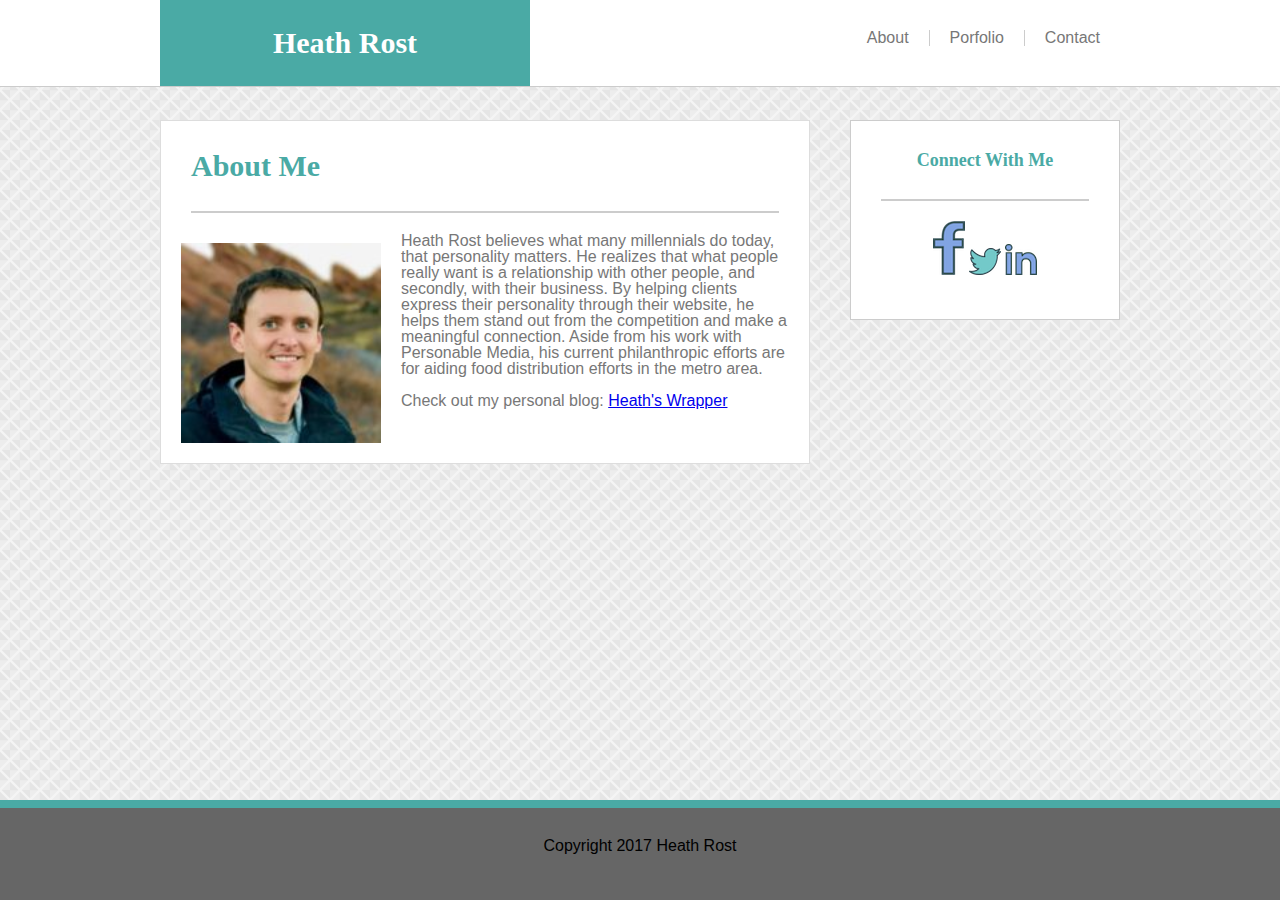
<file: index.html>
<!DOCTYPE html>
<html lang="en-us">
<head>
    <meta charset="UTF-8">
    <title>Profile Page</title>

    <link rel="stylesheet" type="text/css" href="assets/css/reset.css">
    <link rel="stylesheet" type="text/css" href="assets/css/style.css">

</head>
<body>
  <div id="wrap">
    <header class="clearfix">
        <nav>
            <h1>Heath Rost</h1>
            <ul>
                <li>
                    <a href="contact.html">Contact</a>
                </li>
                <li>
                    <a href="portfolio.html" id="prt">Porfolio</a>
                </li>
                <li>
                    <a href="index.html">About</a>
                </li>
            </ul>
        </nav>
    </header>

    <section>

        <main>

        <h2>About Me</h2>
        <img id="bio-image" src="assets/images/heath.jpg">
        <p>Heath Rost believes what many millennials do today, that personality matters. He realizes that what people really want is a relationship with other people, and secondly, with their business. By helping clients express their personality through their website, he helps them stand out from the competition and make a meaningful connection.  Aside from his work with Personable Media, his current philanthropic efforts are for aiding food distribution efforts in the metro area.
        </br></br>Check out my personal blog: <a href="https://heathrost.com/blog">Heath's Wrapper</a>
        </p>

      </main>

        <aside>

            <h3>Connect With Me</h3>

                <div id="socialGroup">
                    <a href="https://facebook.com/heathrost">
                    <img src="assets/images/facebook.png"></a>

                    <a href="https://twitter.com/heathrost">
                    <img src="assets/images/twitter.png"></a>

                    <a href="http://www.linkedin.com/in/heathrost">
                    <img src="assets/images/linkedin.png"></a>
                </div>

        </aside>

    </section>
</div>
    <footer>
      Copyright 2017 Heath Rost
    </footer>

</body>
</html>
</file>
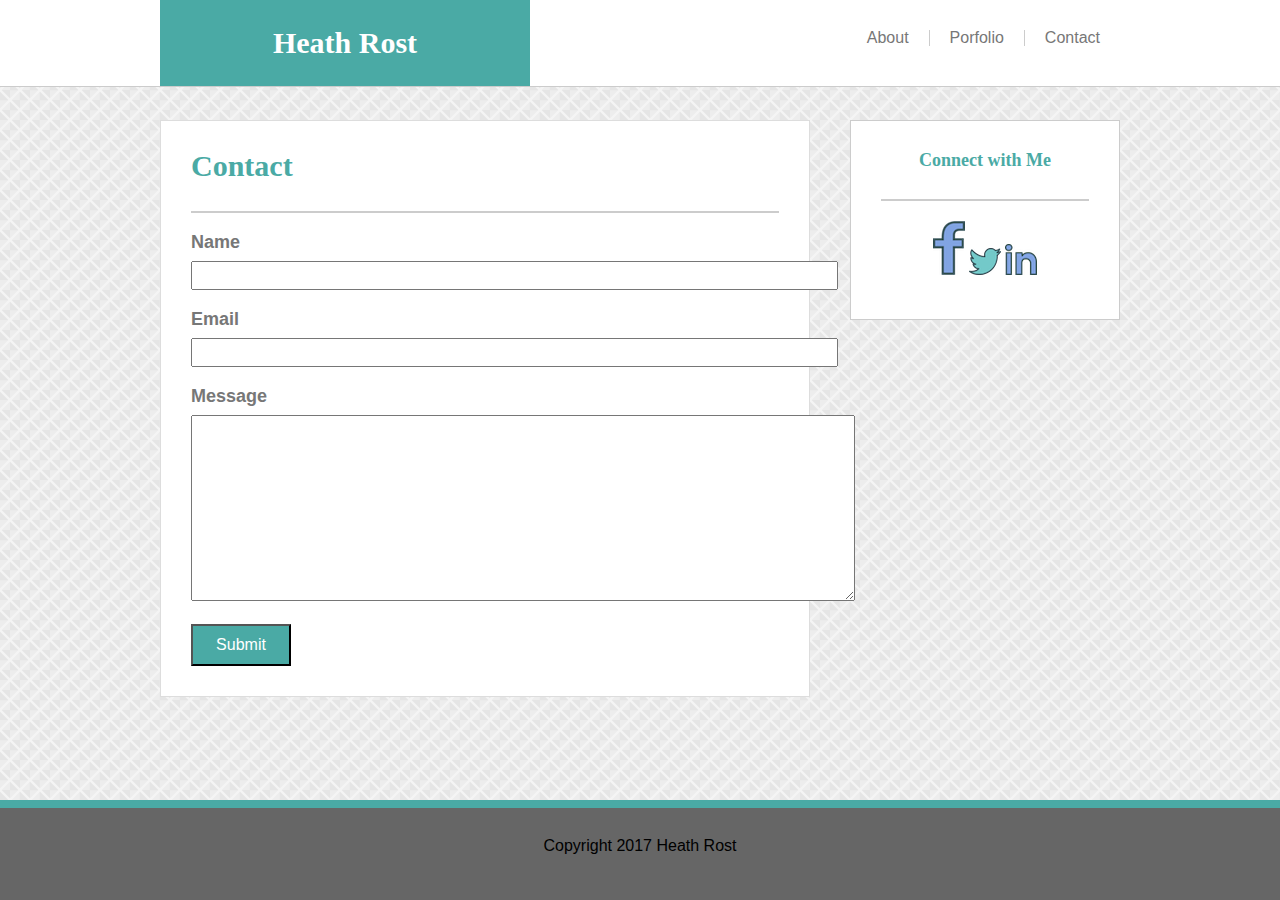
<file: contact.html>
<!DOCTYPE html>
<html lang="en-us">
<head>
    <meta charset="UTF-8">
    <title>Contact</title>

    <link rel="stylesheet" type="text/css" href="assets/css/reset.css">
    <link rel="stylesheet" type="text/css" href="assets/css/style.css">

</head>
<body>
  <div id="wrap">
    <header class="clearfix">
        <nav>
            <h1>Heath Rost</h1>
            <ul>
                <li>
                    <a href="contact.html">Contact</a>
                </li>
                <li>
                    <a href="portfolio.html" id="prt">Porfolio</a>
                </li>
                <li>
                    <a href="index.html">About</a>
                </li>
            </ul>
        </nav>
    </header>

    <section>

        <main>

        <h2>Contact</h2>
    <form>
        <h4>Name</h4>
            <input type="text" size="77"/>

        <h4>Email</h4>
            <input type="email" size="77" />

        <h4>Message</h4>
            <textarea cols="80" rows="12" name="comment"></textarea>

        <input type="submit" value="Submit" id="submit">
    </form>

            </main>

        <aside>

            <h3>Connect with Me</h3>

            <div id="socialGroup">
                <a href="https://facebook.com/heathrost">
                <img src="assets/images/facebook.png"></a>

                <a href="https://twitter.com/heathrost">
                <img src="assets/images/twitter.png"></a>

                <a href="http://www.linkedin.com/in/heathrost">
                <img src="assets/images/linkedin.png"></a>
            </div>
        </aside>

    </section>
</div>
    <footer>
      Copyright 2017 Heath Rost
    </footer>

</body>
</html>
</file>
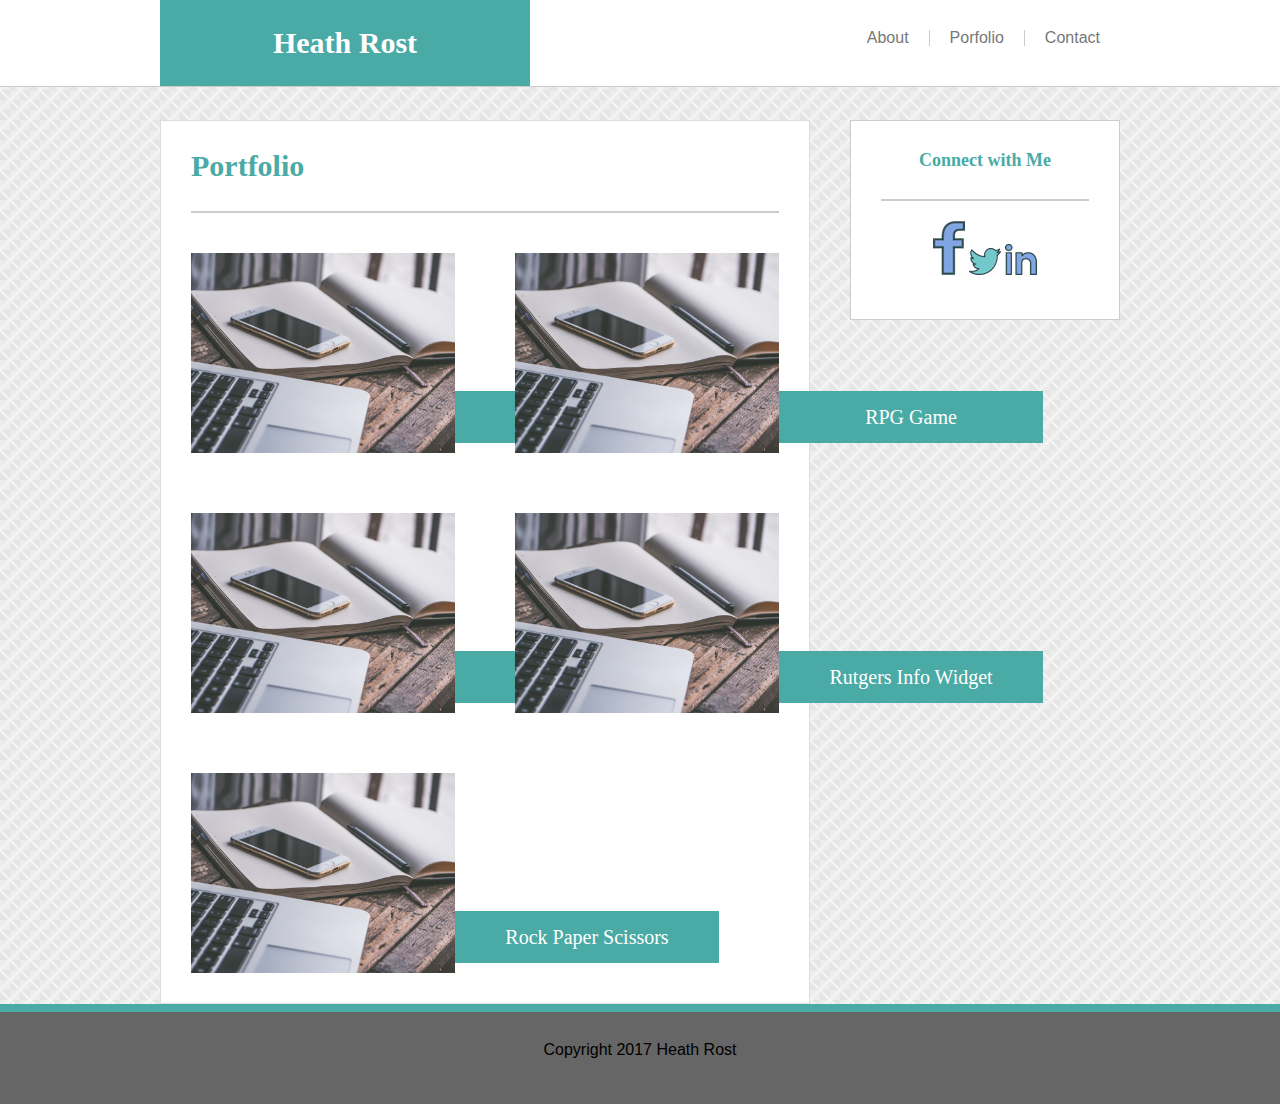
<file: portfolio.html>
<!DOCTYPE html>
<html lang="en-us">
<head>
    <meta charset="UTF-8">
    <title>Portfolio</title>

    <link rel="stylesheet" type="text/css" href="assets/css/reset.css">
    <link rel="stylesheet" type="text/css" href="assets/css/style.css">

</head>
<body>
  <div id="wrap">
    <header class="clearfix">
        <nav>
            <h1>Heath Rost</h1>
            <ul>
                <li>
                    <a href="contact.html">Contact</a>
                </li>
                <li>
                    <a href="portfolio.html" id="prt">Porfolio</a>
                </li>
                <li>
                    <a href="index.html">About</a>
                </li>
            </ul>
        </nav>
    </header>

    <section>

        <main>

            <h2>Portfolio</h2>

            <div class="image-container">
                <img src="assets/images/cpu.jpg" alt="Heath Rost" id="portfolio-image">
                    <a class="button" href="#">Hangman<a/>
            </div>

            <div class="image-container">
                <img src="assets/images/cpu.jpg" alt="Heath Rost" id="portfolio-image">
                    <a class="button" href="#">RPG Game<a/>
            </div>
            <div class="image-container">
                <img src="assets/images/cpu.jpg" alt="Heath Rost" id="portfolio-image">
                <a class="button" href="#">Trivia Game<a/>
            </div>
            <div class="image-container">
                <img src="assets/images/cpu.jpg" alt="Heath Rost" id="portfolio-image">
                    <a class="button" href="#">Rutgers Info Widget<a/>
            </div>
            <div class="image-container">
                <img src="assets/images/cpu.jpg" alt="Heath Rost" id="portfolio-image">
                    <a class="button" href="#">Rock Paper Scissors<a/>
            </div>
        </main>

        <aside>

            <h3>Connect with Me</h3>

            <div id="socialGroup">
                <a href="https://facebook.com/heathrost">
                <img src="assets/images/facebook.png"></a>

                <a href="https://twitter.com/heathrost">
                <img src="assets/images/twitter.png"></a>

                <a href="http://www.linkedin.com/in/heathrost">
                <img src="assets/images/linkedin.png"></a>
            </div>

        </aside>

    </section>
</div>
    <footer>
      Copyright 2017 Heath Rost
    </footer>

</body>
</html>
</file>
<file: assets/css/style.css>
* {
  box-sizing: border-box;
}

html {
    height: 100%;
}

body {
    background: url(../images/stonehaven.png);
    font-family: Arial, "Helvetica Neue", Helvetica, sans-serif;
    margin:0;
    padding:0;
    height:100%;
}

header {
  background: #ffffff;
  border-bottom: 1px solid #cccccc;
    position: fixed;
    top: 0;
    width: 100%;
    z-index: 3;
}

nav {
    width: 960px;
    margin: 0 auto;
}

ul {
    list-style-type: none;
    margin: 0;
    padding: 0;
    overflow: hidden;
}

li {
    float: right;
}

li a {
    display: block;
    color: #777777;
    float: right;
    text-align: center;
    padding: 0px 20px;
    margin-top: 30px;
    text-decoration: none;
}

li a:hover:not(.active) {
    background-color: #ddd;
}


p {
    color: #777777;
    margin: 20px;
}

h1, h2, h3 {
    font-family: Georgia, Times, "Times New Roman", serif;
    font-weight: 600;
}

h1 {
    background: #4aaaa5;
    color: white;
    float: left;
    width: 370px;
    padding: 28px;
    font-size: 30px;
    text-align: center;
}

h2, h3 {
    color: #4aaaa5;
    padding-top: 30px;
    padding-bottom: 30px;
    border-bottom: 2px solid #cccccc;
    font-size: 30px;
    margin-right: 30px;
    margin-left: 30px;
}

h2 {
    margin-bottom: 10px;
}

h3 {
    font-size: 18px;
    text-align: center;
}

h4 {
    text-align: left;
    font-size: 18px;
    color: #777777;
    font-weight: 600;
    margin-top: 20px;
    margin-bottom: 10px;
    margin-left: 30px;
}

input {
    margin-left: 30px;
    padding: 5px;
}

textarea {
    margin-left: 30px;
    margin-bottom: 20px;
}

section {
    width: 960px;
    margin: 0 auto;
}

main {
    width: 650px;
    float: left;
    background: #ffffff;
    margin-top: 120px;
    border: 1px solid #dddddd;
}

aside {
    margin-top: 120px;
    border: 1px solid #cccccc;
    width: 270px;
    height: 200px;
    float: right;
    background: #ffffff;
}

footer {
    position: relative;
    margin-top: -100px;
    height: 100px;
    clear: both;
    /*width: 100%;*/
    background: #666666;
    border-top: 8px solid #4aaaa5;
    text-align: center;
    padding: 30px;
}


.contact-hder {
    margin-left: 20px;
}

.image-container {
    position: relative;
    float: left;
    width: 264px;
    height: 200px;
    margin: 30px;
}

.button {
    position: absolute;
    bottom: 10px;
    background: #4aaaa5;
    color: white;
    float: left;
    width: 264px;
    padding: 16px;
    font-size: 20px;
    text-align: center;
    text-decoration: none;
    font-family: Georgia, Times, "Times New Roman", serif;
}

.clearfix::after {
  content: "";
  display: block;
  clear: both;
}


#submit {
    background: #4aaaa5;
    color: white;
    float: left;
    width: 100px;
    padding: 10px;
    font-size: 16px;
    text-align: center;
    margin-bottom: 30px;
}

#bio-image {
  margin: 20px;
  width: 200px;
  height: 200px;
  float: left;
}

#portfolio-image {
  width: 264px;
  height: 200px;
}


#socialGroup {
    text-align: center;
    margin-top: 20px;
}

#wrap {
    min-height: 100%;
}

#prt {
    border-left: 1px solid #cccccc;
    border-right: 1px solid #cccccc;
}
</file>
